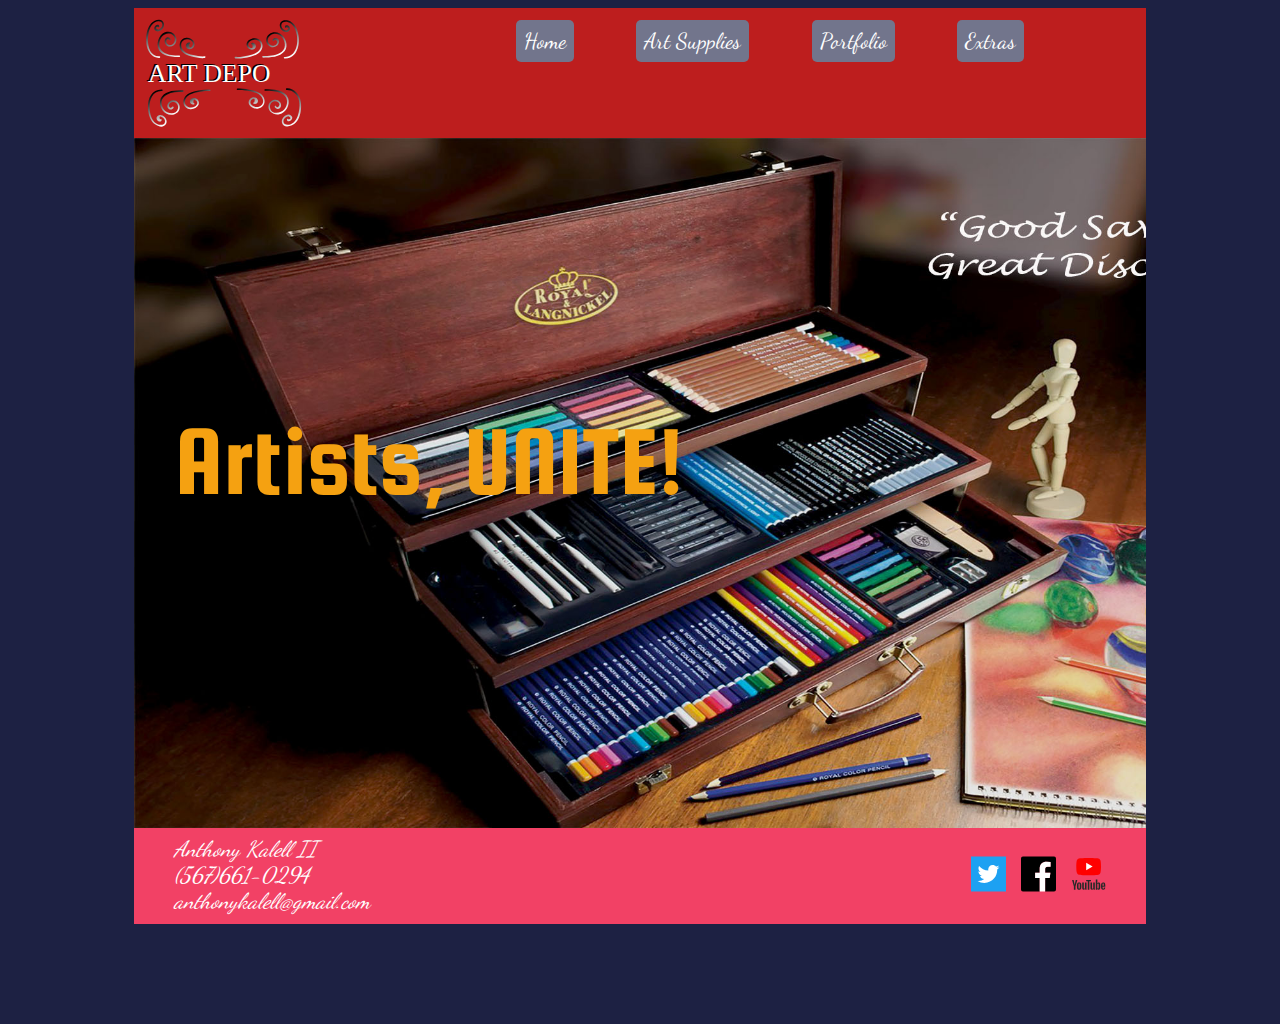
<file: index.html>
<!DOCTYPE html>
<html>
<head>
<meta http-equiv="Content-Type" content="text/html; charset=UTF-8" />
	
<!--This is the title that appears in browser tabs and is also :-->
<title>Template B</title>

<!--This is the link to the CSS sheet:-->
<link href="template-b.css" rel="stylesheet" type="text/css">
</head>

<body><!--This is the body tag. In the CSS sheet, the body tag was assigned a background color-->
	<div class="mainbox"><!--This is the entire box that the layout sits inside of-->
		
		<div class="topnavbox"><img src="images/ARTDEPOlogo.svg" style="float: left; height: 110px; width: auto; margin-top: 10px; margin-left: 10px; margin-right: 20%;" alt=""/>
		  <!--This is the top navigation panel. -->
					<a href="index.html" class="navigationbuttons">Home</a>
					<a href="page1.html" class="navigationbuttons">Art Supplies</a>
					<a href="page2.html" class="navigationbuttons">Portfolio</a>
					<a href="page3.html" class="navigationbuttons">Extras</a>
		</div>
		<div class="row1"><!--This is the main 'row' beneath the banner. It's left 25% is the navigation controls, and the other 75% is the star field -->
		  </div>
				<div class="promobox"><!--This is the box for the main panel with the star field inside -->
					<div class="promotextbox">Artists, UNITE!</div><!--This is the box for the large orange text that appears over the star field panel. It has a top-margin of 250 px to move it further down from the top. -->
				</div>
		<div class="bottomboxcontent">
		  <div class="bottomboxcontentright"><img src="images/yt_logo_rgb_light02.svg" alt="" class="smicons"/><img src="images/flogo-RGB-HEX-Blk-58 copy.svg" alt="" class="smicons"/><img src="images/Twitter_Social_Icon_Square_Color copy.svg" alt="" class="smicons"/>&nbsp;</div>
		  <em class="bottomboxcontentleft">Anthony Kalell II <br>
		    (567)661-0294 <br>
		    anthonykalell@gmail.com</em>&nbsp;
	  </div><!--This is the text in the bottom section-->
		</div>
		
		<div class="bottomspacer"></div>
</body>
</html>
</file>
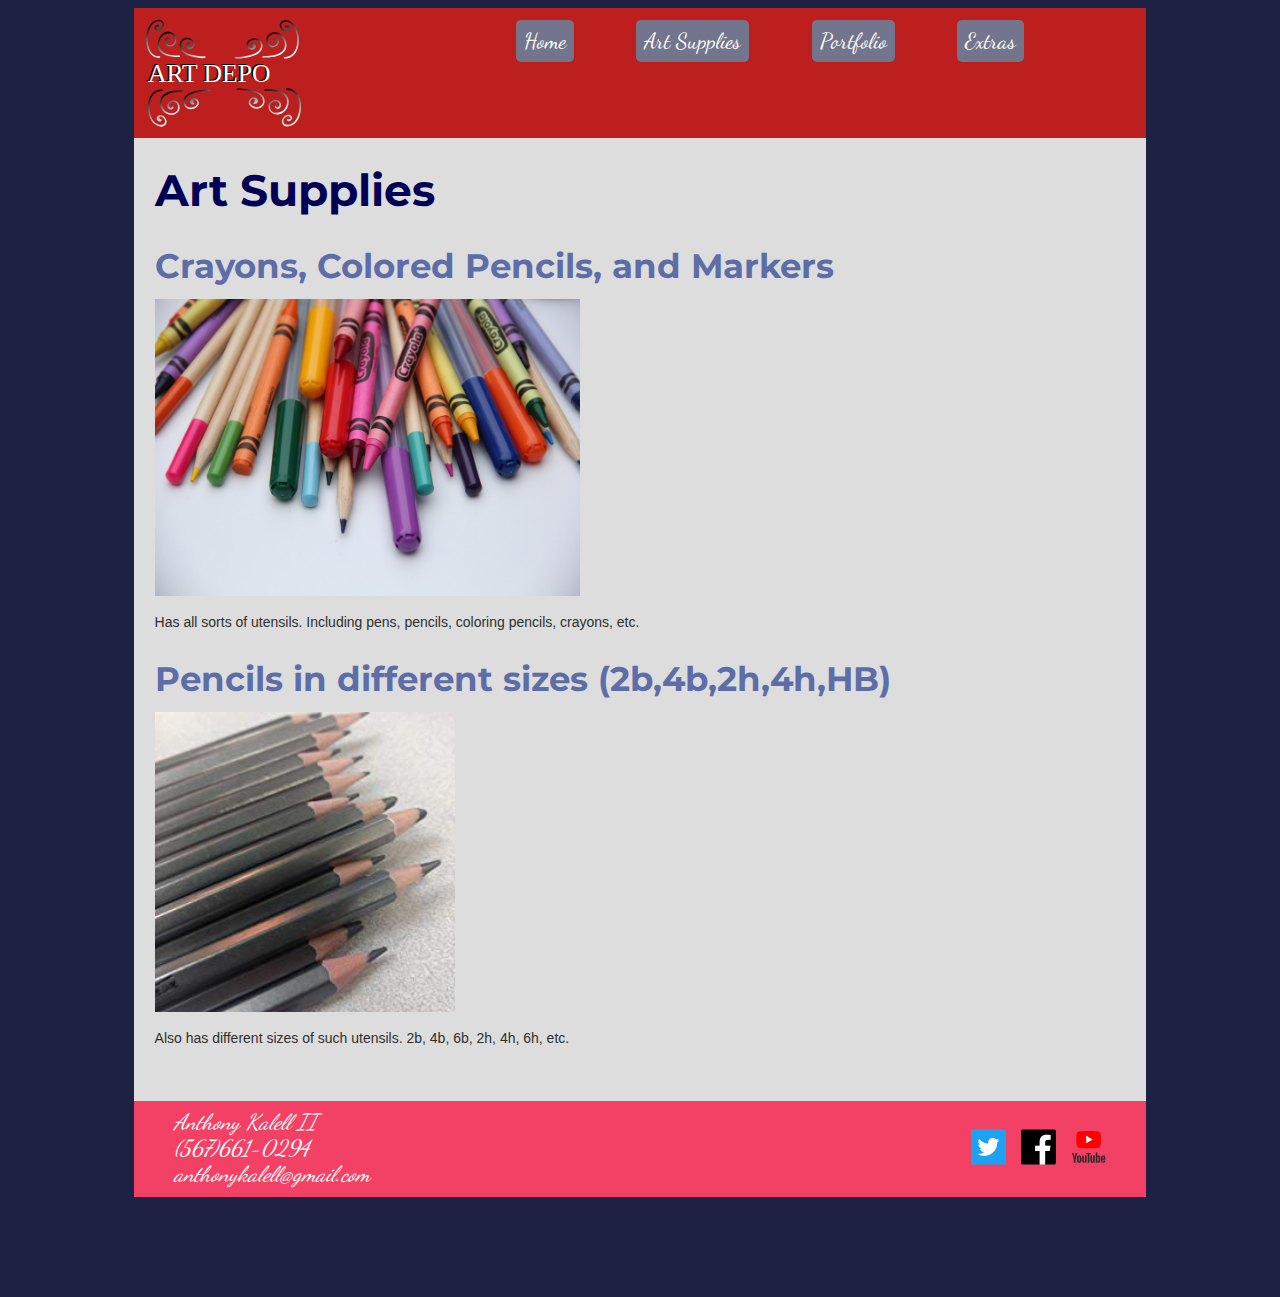
<file: page1.html>
<!DOCTYPE html>
<html>
<head>
<meta http-equiv="Content-Type" content="text/html; charset=UTF-8" />
	
<!--This is the title that appears in browser tabs and is also :-->
<title>Template B</title>

<!--This is the link to the CSS sheet:-->
<link href="template-b.css" rel="stylesheet" type="text/css">
</head>

<body><!--This is the body tag. In the CSS sheet, the body tag was assigned a background color-->
	<div class="mainbox"><!--This is the entire box that the layout sits inside of-->
		
		<div class="topnavbox"><img src="images/ARTDEPOlogo.svg" style="float:left;height:110px;width:auto;margin-top:10px;margin-left:10px;margin-right:20%;" alt=""/>
		  <!--This is the top navigation panel. -->
					<a href="index.html" class="navigationbuttons">Home</a>
					<a href="page1.html" class="navigationbuttons">Art Supplies</a>
					<a href="page2.html" class="navigationbuttons">Portfolio</a>
					<a href="page3.html" class="navigationbuttons">Extras</a>
		</div>
		<div class="row1"><!--This is the main 'row' beneath the banner. It's left 25% is the navigation controls, and the other 75% is the star field -->
		  </div>
				<div class="normalpagebox">
				  <!--This is the main page area, with white background instead of the starfield on the home page. Content on this page is only linear from top to bottom-->
					<div style="width:100%;margin-top:-25px;">
					  <h1>Art Supplies</h1>
					</div><!--This is the header at the very top of the page content area -->
					<h2>Crayons, Colored Pencils, and Markers</h2>
					<img src="images/ArtDepo01.jpg" width="425" height="297" alt="This is an image of the Orion nebula"/><!--This image does not have a style applied to it, and uses default HTML width and height-->
				  <p class="normalfont">Has all sorts of utensils. Including pens, pencils, coloring pencils, crayons, etc.</p>
				  <h2>Pencils in different sizes (2b,4b,2h,4h,HB)</h2>
				  <img src="images/ArtDepo03.jpg" style="width:300px;height:auto;" alt="Orion nebula again"/><!--This image has an inline style that sets width to 300px, height at auto maintains aspect ratio-->
				  <p class="normalfont">Also has different sizes of such utensils. 2b, 4b, 6b, 2h, 4h, 6h, etc.</p>
				</div>
		<div class="bottomboxcontent">
		  <div class="bottomboxcontentright"><img src="images/yt_logo_rgb_light02.svg" alt="" class="smicons"/><img src="images/flogo-RGB-HEX-Blk-58 copy.svg" alt="" class="smicons"/><img src="images/Twitter_Social_Icon_Square_Color copy.svg" alt="" class="smicons"/>&nbsp;</div>
			<div class="bottomboxcontentleft">
			<em>Anthony Kalell II<br>
(567)661-0294<br>
anthonykalell@gmail.com</em></div><!--This is the text in the bottom section-->
	  </div>
		</div>
		
		<div class="bottomspacer"></div>
</body>
</html>
</file>
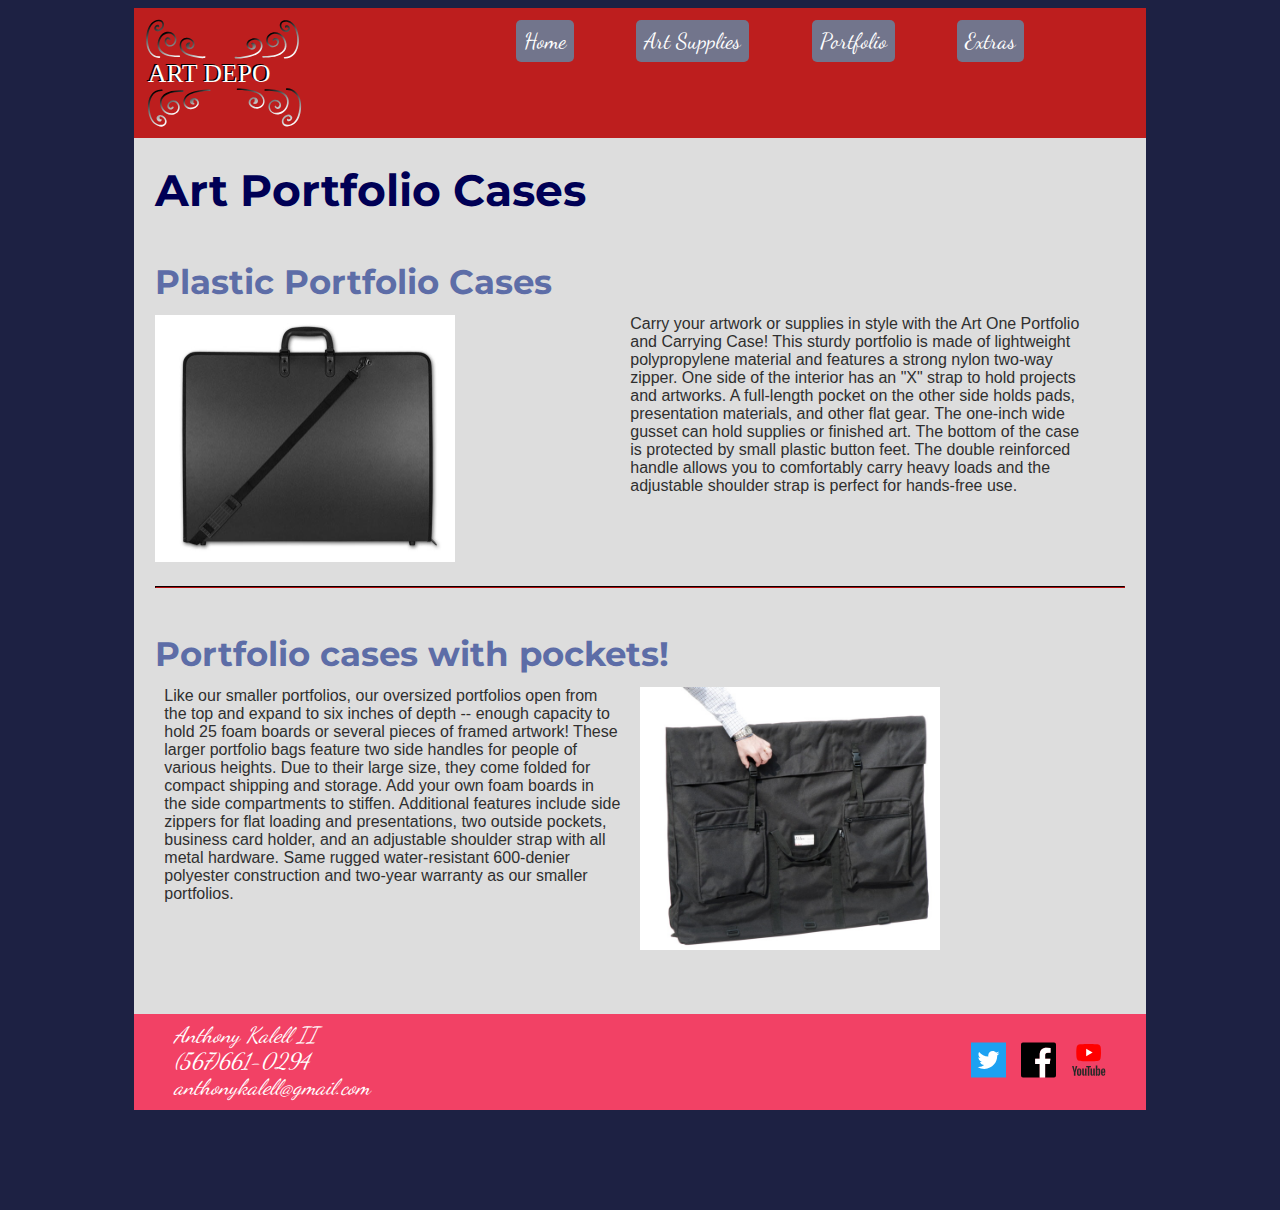
<file: page2.html>
<!DOCTYPE html>
<html>
<head>
<meta http-equiv="Content-Type" content="text/html; charset=UTF-8" />
	
<!--This is the title that appears in browser tabs and is also :-->
<title>Template B</title>

<!--This is the link to the CSS sheet:-->
<link href="template-b.css" rel="stylesheet" type="text/css">
</head>

<body><!--This is the body tag. In the CSS sheet, the body tag was assigned a background color-->
	<div class="mainbox"><!--This is the entire box that the layout sits inside of-->
		
		<div class="topnavbox"><img src="images/ARTDEPOlogo.svg" style="float:left;height:110px;width:auto;margin-top:10px;margin-left:10px;margin-right:20%;" alt=""/>
		  <!--This is the top navigation panel. -->
					<a href="index.html" class="navigationbuttons">Home</a>
					<a href="page1.html" class="navigationbuttons">Art Supplies</a>
					<a href="page2.html" class="navigationbuttons">Portfolio</a>
					<a href="page3.html" class="navigationbuttons">Extras</a>
		</div>
		<div class="row1"><!--This is the main 'row' beneath the banner. It's left 25% is the navigation controls, and the other 75% is the star field -->
		  </div>
				<div class="normalpagebox">
				  <!--This is the main page area, with white background instead of the starfield on the home page. Content on this page is split out into more divs for horizontal rows of content created with in-line styles not found on the CSS sheet. Silly temporary names 'cupcakez' and 'donutz' were included to make them easy to identify-->
				<div style="width:100%;margin-top:-25px;">
				  <h1>Art Portfolio Cases</h1>
				</div><!--This is the header at the very top of the page content area with in-line styling, the negative margin value places it further up in the layout-->
					<div style="width:100%;float:left;margin-bottom:20px;" cute-tempy-name-just-for-us-to-label-this-div="cupcakez-row"><!--in-line style with goofy temp name added, will be divided into 2 columns of content, each 50% of the page content are width-->
					  <h2>Plastic Portfolio Cases</h2>
					  <div style="float:left;width:47%;padding-right:1%;min-width:320px;" tempname="cupcakez-left-half">
						<img src="images/ArtDepo10.jpg" style="width:300px;height:auto;" alt="image of Orion nebula"/><!--This image has an inline style that sets width to 
	300px, height at auto maintains aspect ratio-->
						</div>
						<div style="float:left;width:47%;padding-left:1%;padding-right:1%;min-width:320px;font-family: 'Quicksand', sans-serif;font-size: 16px;color:#2f2f2f;" tempname="cupcakez-right-half">
						Carry your artwork or supplies in style with the Art One Portfolio and Carrying Case! This sturdy portfolio is made of lightweight polypropylene material and features a strong nylon two-way zipper. One side of the interior has an "X" strap to hold projects and artworks. A full-length pocket on the other side holds pads, presentation materials, and other flat gear. The one-inch wide gusset can hold supplies or finished art. The bottom of the case is protected by small plastic button feet. The double reinforced handle allows you to comfortably carry heavy loads and the adjustable shoulder strap is perfect for hands-free use.
						</div>
					</div>
					<hr style="border-color: #600707;margin-top:16px;margin-bottom:16px;">
					<div style="width:100%;float:left;margin-bottom:20px;" cute-tempy-name-just-for-us-to-label-this-div="donutz-row"><!--in-line style with goofy temp name added, will be divided into 2 columns of content, each 50% of the page content are width-->
					  <h2>Portfolio cases with pockets!</h2>
					  <div style="float:left;width:47%;padding-left:1%;padding-right:1%;min-width:320px;font-family: 'Quicksand', sans-serif;font-size: 16px;color:#2f2f2f;" tempname="donutz-left-half">
						Like our smaller portfolios, our oversized portfolios open from the top and expand to six inches of depth -- enough capacity to hold 25 foam boards or several pieces of framed artwork! These larger portfolio bags feature two side handles for people of various heights. Due to their large size, they come folded for compact shipping and storage. Add your own foam boards in the side compartments to stiffen. Additional features include side zippers for flat loading and presentations, two outside pockets, business card holder, and an adjustable shoulder strap with all metal hardware. Same rugged water-resistant 600-denier polyester construction and two-year warranty as our smaller portfolios.
						</div>
						<div style="float:left;width:47%;padding-left:1%;padding-right:1%;min-width:320px;" tempname="donutz-right-half">
						<img src="images/ArtDepo11.jpg" style="width:300px;height:auto;" alt="image of planet jupiter"/><!--This image has an inline style that sets width to 
	300px, height at auto maintains aspect ratio-->
						</div>
					</div>
				</div>
		<div class="bottomboxcontent">
		  <div class="bottomboxcontentright"><img src="images/yt_logo_rgb_light02.svg" alt="" class="smicons"/><img src="images/flogo-RGB-HEX-Blk-58 copy.svg" alt="" class="smicons"/><img src="images/Twitter_Social_Icon_Square_Color copy.svg" alt="" class="smicons"/></div>
		  <em class="bottomboxcontentleft">Anthony Kalell II<br>
		  (567)661-0294<br>
		  anthonykalell@gmail.com<br>
		</em></div><!--This is the text in the bottom section-->
		</div>
		
		<div class="bottomspacer"></div>
</body>
</html>
</file>
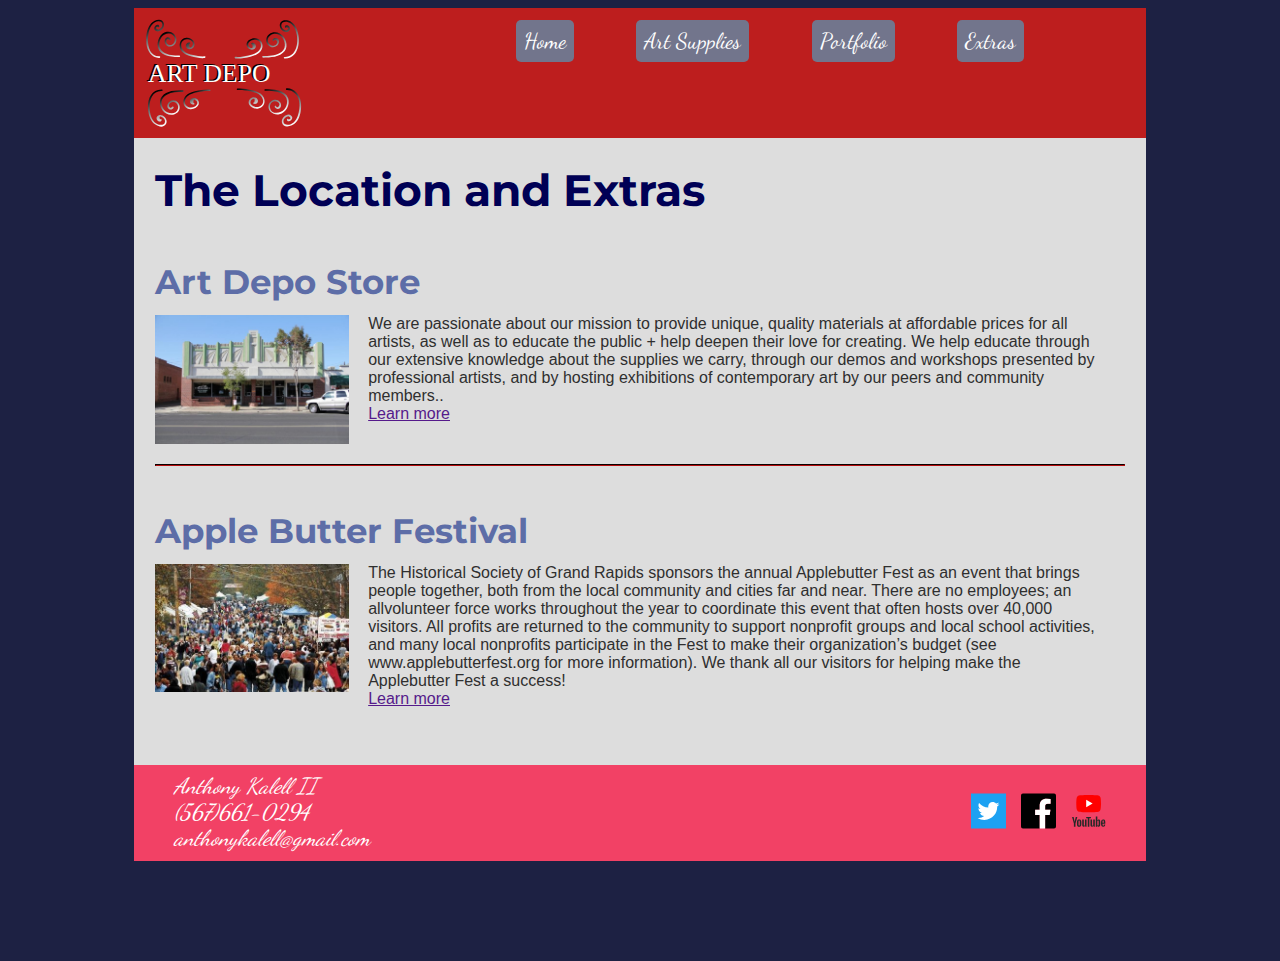
<file: page3.html>
<!DOCTYPE html>
<html>
<head>
<meta http-equiv="Content-Type" content="text/html; charset=UTF-8" />
	
<!--This is the title that appears in browser tabs and is also :-->
<title>Template B</title>

<!--This is the link to the CSS sheet:-->
<link href="template-b.css" rel="stylesheet" type="text/css">
</head>

<body><!--This is the body tag. In the CSS sheet, the body tag was assigned a background color-->
	<div class="mainbox"><!--This is the entire box that the layout sits inside of-->
		
		<div class="topnavbox"><img src="images/ARTDEPOlogo.svg" style="float:left;height:110px;width:auto;margin-top:10px;margin-left:10px;margin-right:20%;" alt=""/>
		  <!--This is the top navigation panel. -->
					<a href="index.html" class="navigationbuttons">Home</a>
					<a href="page1.html" class="navigationbuttons">Art Supplies</a>
					<a href="page2.html" class="navigationbuttons">Portfolio</a>
					<a href="page3.html" class="navigationbuttons">Extras</a>
		</div>
		<div class="row1"><!--This is the main 'row' beneath the banner. It's left 25% is the navigation controls, and the other 75% is the star field -->
		  </div>
	  <div class="normalpagebox">
				  <!--This is the main page area, with white background instead of the starfield on the home page. Content on this page is split out into more divs for horizontal rows of content created with in-line styles not found on the CSS sheet. Silly temporary names 'oreoz' were included to make them easy to identify-->
					<div style="width:100%;margin-top:-25px;">
					  <h1>The Location and Extras</h1>
					</div><!--This is the header at the very top of the page content area with in-line styling, the negative margin value places it further up in the layout-->
					<div style="width:100%;float:left;" cute-tempy-name-just-for-us-to-label-this-div="oreoz-row1"><!--in-line style with goofy temp name added, will be divided into 2 columns of content--> 
					<h2>Art Depo Store</h2>
						<div style="float:left;width:20%;margin-bottom:16px;" tempname="oreoz1-left-image">
						<img src="images/ArtDepo06.jpg" style="width:100%;height:auto;" alt="image of Orion nebula"/><!--This image has an inline style that sets width to 
	300px, height at auto maintains aspect ratio-->
						</div>
						<div style="float:left;width:76%;padding-left:2%;padding-right:2%;min-width:320px;font-family: 'Quicksand', sans-serif;font-size: 16px;color:#2f2f2f;" tempname="oreoz-right-half">
						We are passionate about our mission to provide unique, quality materials at affordable prices for all artists, as well as to educate the public + help deepen their love for creating. We help educate through our extensive knowledge about the supplies we carry, through our demos and workshops presented by professional artists, and by hosting exhibitions of contemporary art by our peers and community members.. <br><a href="">Learn more</a>
						</div>
					</div>
					<hr style="border-color: #600707;margin-top:16px;margin-bottom:16px;">
					<div style="width:100%;float:left;margin-bottom:16px;" cute-tempy-name-just-for-us-to-label-this-div="oreoz-row2"><!--in-line style with goofy temp name added, will be divided into 2 columns of content--> 
					<h2>Apple Butter Festival</h2>
						<div style="float:left;width:20%;" tempname="oreoz1-left-image">
						<img src="images/ArtDepo12.jpg" style="width:100%;height:auto;" alt="image of planet Jupiter"/><!--This image has an inline style that sets width to 
	300px, height at auto maintains aspect ratio-->
						</div>
						<div style="float:left;width:76%;padding-left:2%;padding-right:2%;min-width:320px;font-family: 'Quicksand', sans-serif;font-size: 16px;color:#2f2f2f;" tempname="oreoz-right-half">
						The Historical Society of Grand Rapids sponsors the annual Applebutter Fest as an event that brings people together, both from the local community and cities far and near.  There are no employees; an allvolunteer force works throughout the year to coordinate this event that often hosts over 40,000 visitors.  All profits are returned to the community to support nonprofit groups and local school activities, and many local nonprofits participate in the Fest to make their organization’s budget (see www.applebutterfest.org for more information).  We thank all our visitors for helping make the Applebutter Fest a success!  <br><a href="">Learn more</a>
						</div>
					</div>
				</div>
		<div class="bottomboxcontent">
		  <div class="bottomboxcontentright"><img src="images/yt_logo_rgb_light02.svg" alt="" class="smicons"/><img src="images/flogo-RGB-HEX-Blk-58 copy.svg" alt="" class="smicons"/><img src="images/Twitter_Social_Icon_Square_Color copy.svg" alt="" class="smicons"/></div>
		  <em class="bottomboxcontentleft">Anthony Kalell II<br>
		  (567)661-0294<br>
		  anthonykalell@gmail.com<br>
		</em></div><!--This is the text in the bottom section-->
		</div>
		
		<div class="bottomspacer"></div>
</body>
</html>
</file>
<file: template-b.css>
@charset "UTF-8";
/* CSS Document */


/* -------------------- Fonts ------------------------ */

/* If you want to use custom Google fonts, you can search for them at https://fonts.google.com 
When you see a font you like, click on the red circle with the white plus sign in the upper right corner of the font's panel 
A small window will pop up at the bottom of your browser. Open it for details.
The window will provide the exact syntax to use in your link like the '@import' samples below, 
and also how to list them as a font-family in a declaration (see 'font' classes below the links
Note: you can't use any of the Google fonts as a font-family unless you have established the '@import' link first*/

/* These links call up Google fonts to display in your web site. You can choose a single font one at a time like this: */
@import url('https://fonts.googleapis.com/css?family=Oswald&display=swap');

/* ...or you can select multiple fonts on the Google library and they will be separated by 'pipes' (the vertical lines) like this: */
@import url('https://fonts.googleapis.com/css?family=Dancing+Script|Montserrat|Squada+One&display=swap');

/* These are the Google fonts now being declared as CSS classes or HTML headers for use throughout the web site: */

      .bigfont {
        font-family: 'Montserrat', sans-serif;
        font-size: 84px;
		color:#185E03;
		  
      }
	  .decofont {
        font-family: 'Squada One', cursive;
        font-size: 26px;
		color:#333;
      }
	   .scriptfont {
        font-family: 'Dancing Script', cursive;
        font-size: 20px;
		color:#500;
      }
       .normalfont {
        font-family: 'Quicksand', sans-serif;
        font-size: 14px;
		color:#2f2f2f;
      }

/* Remember, HTML header tags (<h1>, <h2>, etc) are valuable in helping search engines quickly adapt to your content structure*/
	    h1 {
        font-family: 'Montserrat', sans-serif;
        font-size: 44px;
		color:#005;
		margin-bottom:16px;
      }

	    h2 {
        font-family: 'Montserrat', sans-serif;
        font-size: 34px;
		color:#5D6DA7;
		margin-bottom:12px;
      }


/* -------------------- Layout CSS for the HTML div tags that make up the main panels ------------------------ */

/* Each of the classes created below has been given a descriptive name so 
you can identify its location within in the HTML layout of your template*/

body{background-color:#1D2143}

/* This is the large box that contains all other divs in the layout and fills the web page area*/
.mainbox{width:80%;margin-left:10%;margin-right:10%;margin-bottom:220px;}

/* This is the top navigation section that extends horizonally across the top. */
.topnavbox{
	width: 100%;
	height: 130px;
	background-color: #BD1E1E;
}

/* This is the box that contains both the navigation panel and the starfield panel on one 'row'. It's background color is gray and will expand down the page*/
.row1{width:100%;float:left;background-color:#999999;}

/* This is the left side navigation panel. It has no background color or image so it is transparent*/
.leftnavigationbox{width:21%;min-height:500px;padding:2%;float:left;}

/* This is the class for all of the navigation buttons*/
.navigationbuttons{
	padding:8px;
	margin:12px;
	margin-right: 5%;
	float:left;
	background-color:#72758C;
	text-align:center;
	color:#fff;
	font-family: 'Dancing Script', sans-serif;
    font-size: 22px;
	border-radius: 5px;
	text-decoration:none;
}

/* This is the color the nav buttons will change to when you roll over them*/
a:hover { 
	background-color: #FFFFFF;
	color:#000000;
}
/* This is the large central panel with the starscape background*/
.promobox{
	width: 96%;
	heigth: auto;
	min-height: 650px;
	padding-top: 2%;
	padding-right: 2%;
	padding-left: 2%;
	padding-bottom: 2%;
	float: left;
	background-image: url(images/ArtDepo05.1.jpg);
	background-size: cover;
}

/* This is the big text in the promo box*/
.promotextbox{width:80%;float:left;margin-left:20px;margin-top:250px;font-family: 'Squada One', sans-serif;font-size: 100px;color:#F5A111;}

/* This is the large central panel with the starscape background*/
.normalpagebox{width:96%;min-height:500px;padding:2%;padding-bottom:4%;float:left;background-color:#ddd;}


/* This is the brown box for the content at the bottom of the window*/
.bottomboxcontent{
	width: 100%;
	float: left;
	height: 80px;
	padding-top: 8px;
	background-color: #F24165;
	padding-bottom: 8px;
}

.bottomboxcontentleft{
	width: 30%;
	float: left;
	text-align: left;
	font-family: 'Dancing Script', sans-serif;
	font-size: 22px;
	color: white;
	background-color: #F24165;
	padding-bottom: 8px;
	padding-left: 40px;
}

.bottomboxcontentright{
	width: 30%;
	float: right;
	padding-top: 8px;
	/*text-align: center;*/
	font-family: 'Dancing Script', sans-serif;
	font-size: 22px;
	color: white;
	padding-right: 40px;
}

.smicons{
	width: 35px;
	height: 60px;
	float: right;
	margin-left: 15px;
}
	
/* This is a final empty space at the bottom to add space between the bottom box from the bottom of the browser window*/
.bottomspacer{width:100%;float:left;height:100px;}
</file>
